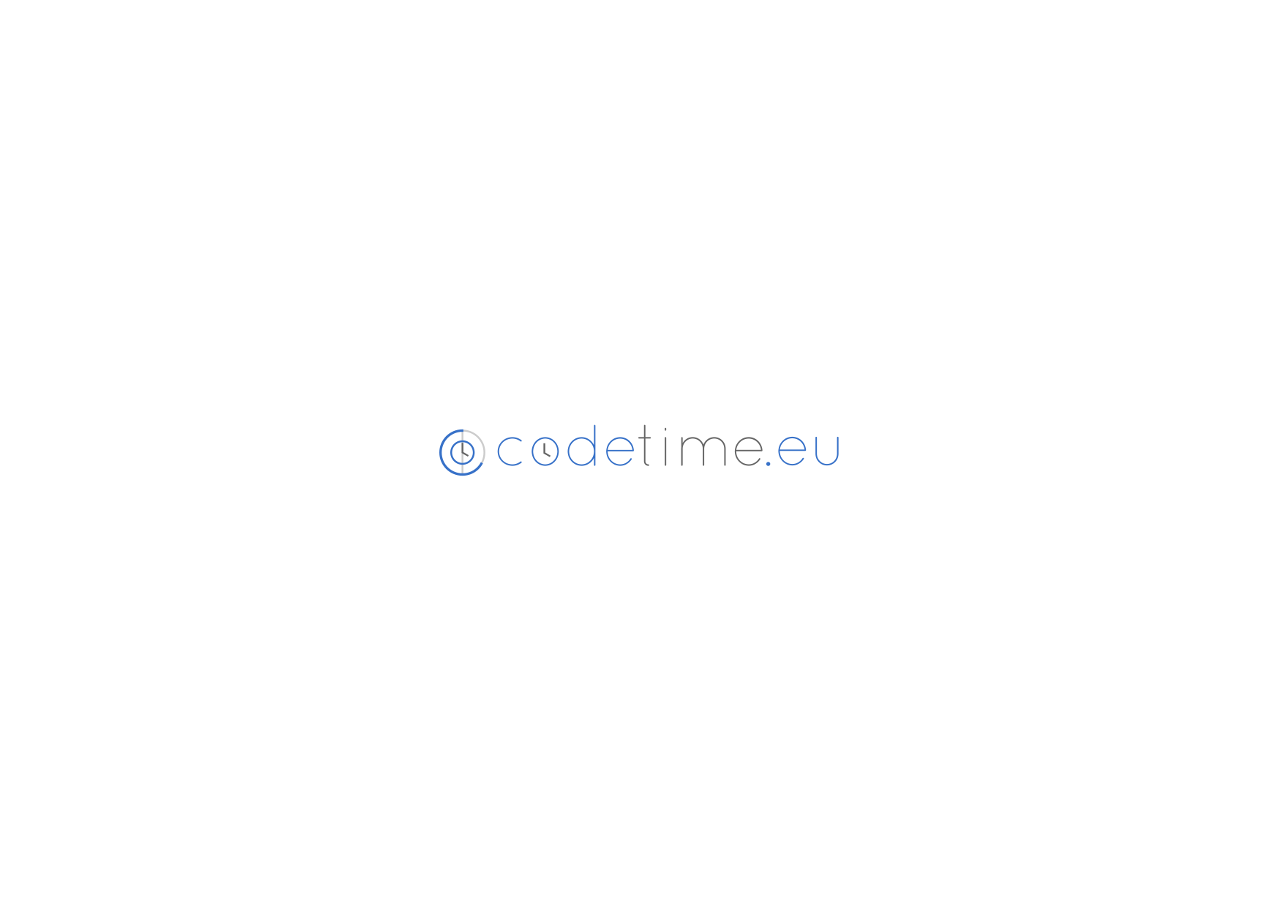
<file: index.html>
<!doctype html>
<html lang="it">
<head>
    <meta charset="utf-8">
    <meta http-equiv="X-UA-Compatible" content="IE=edge">
    <meta name="viewport" content="width=device-width, initial-scale=1">
    <meta name="description" content="Codetime.eu - Evento Codeweek 2015">
    <meta name="author" content="codetime.eu">

    <title>codetime.eu</title>

    <!-- Font Style -->
    <link href="//fonts.googleapis.com/css?family=Lato:300,400,400italic,600,700|Raleway:300,400,500,600,700|Crete+Round:400italic" rel="stylesheet" type="text/css" />

    <!-- Style -->
    <link rel="stylesheet" type="text/css" href="css/reset.css" />
    <link rel="stylesheet" type="text/css" href="css/style.css" />
</head>
<body>

	<div id="brand">
		<img src="images/codetime-eu.png" alt="codetime.eu logo" />
	</div>

</body>
</html>
</file>
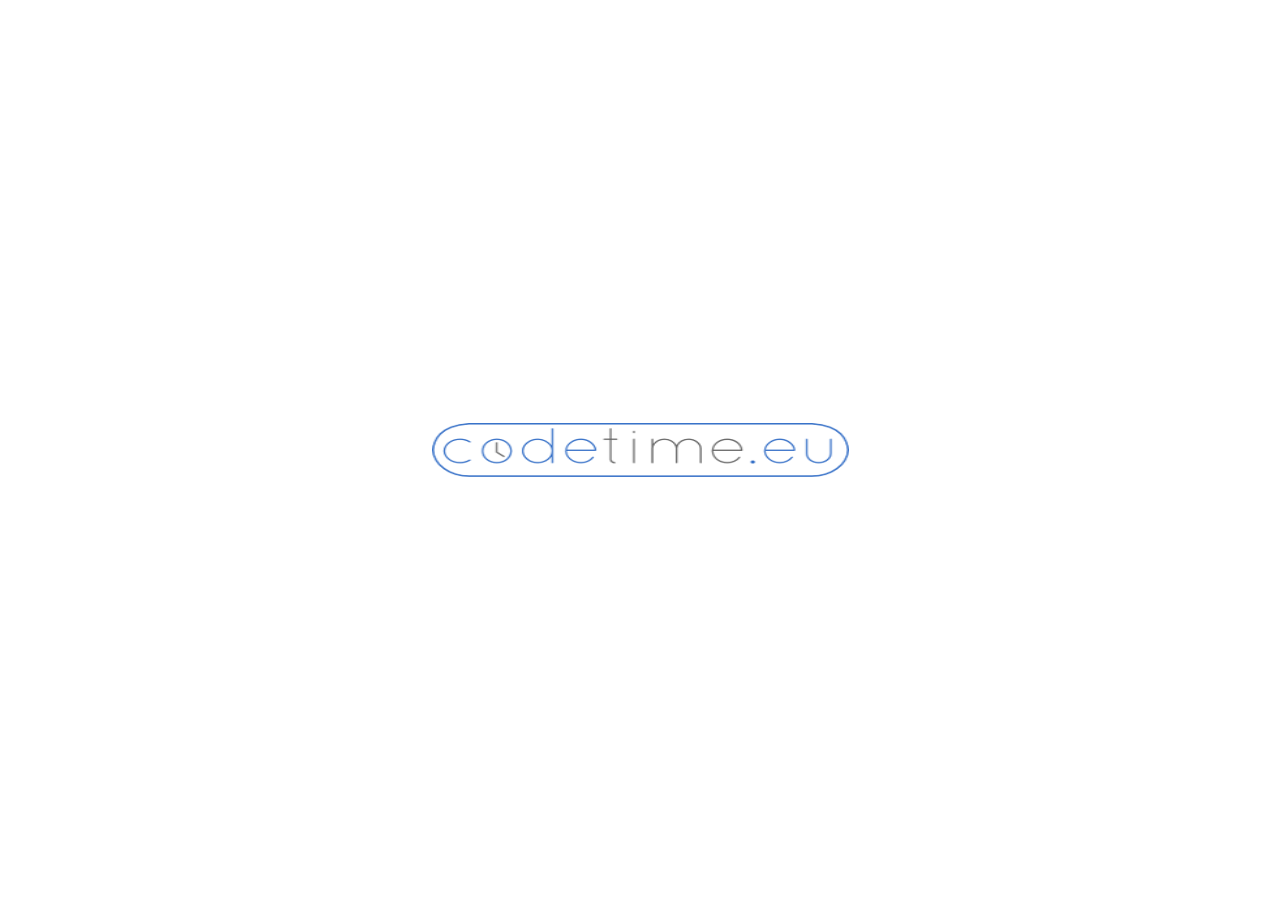
<file: workinprogress.html>
<!doctype html>
<html lang="it">
<head>
    <meta charset="utf-8">
    <meta http-equiv="X-UA-Compatible" content="IE=edge">
    <meta name="viewport" content="width=device-width, initial-scale=1">
    <meta name="description" content="Codetime.eu - Evento Codeweek 2015">
    <meta name="author" content="codetime.eu">

    <title>codetime.eu</title>

    <!-- Font Style -->
    <link href="//fonts.googleapis.com/css?family=Lato:300,400,400italic,600,700|Raleway:300,400,500,600,700|Crete+Round:400italic" rel="stylesheet" type="text/css" />

    <!-- Style -->
    <link rel="stylesheet" type="text/css" href="css/reset.css" />
    <link rel="stylesheet" type="text/css" href="css/style.css" />
</head>
<body>

	<div id="brand">
		<img src="images/codetime_logo_big.png" alt="codetime.eu logo" />
	</div>

</body>
</html>
</file>
<file: css/style.css>
* {
 box-sizing: border-box;	
}

body {
	background-color: #fff;
	height: 100vh;
	width: 100vw;
	overflow: hidden;
}

#brand {
    position:fixed;
    top: 50%;
    left: 50%;
    width:417px;
    height:60px;
    margin-top: -30px;
    margin-left: -208px;
}

#brand img {
    width: 417px;
    height: 60px;
}
</file>
